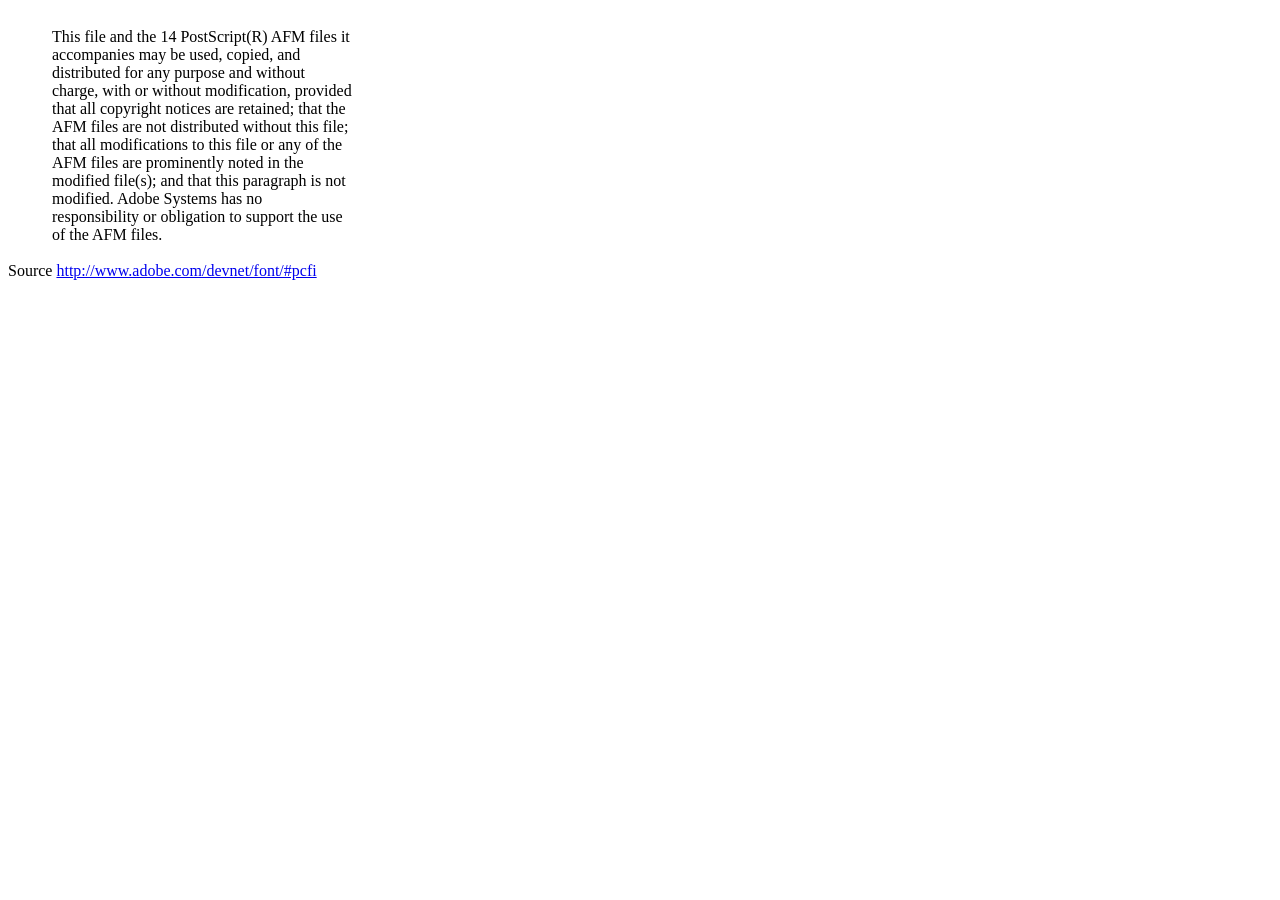
<file: wp-content/plugins/woocommerce-pdf-invoices-packing-slips/vendor/dompdf/dompdf/lib/fonts/mustRead.html>
<html>
	<head>
		<meta http-equiv="content-type" content="text/html;charset=iso-8859-1">
		<meta name="generator" content="Adobe GoLive 4">
		<title>Core 14 AFM Files - ReadMe</title>
	</head>
	<body bgcolor="white">
		<font color="white">or</font>
		<table border="0" cellpadding="0" cellspacing="2">
			<tr>
				<td width="40"></td>
				<td width="300">This file and the 14 PostScript(R) AFM files it accompanies may be used, copied, and distributed for any purpose and without charge, with or without modification, provided that all copyright notices are retained; that the AFM files are not distributed without this file; that all modifications to this file or any of the AFM files are prominently noted in the modified file(s); and that this paragraph is not modified. Adobe Systems has no responsibility or obligation to support the use of the AFM files. <font color="white">Col</font></td>
			</tr>
		</table>
		<p>Source <a href="http://www.adobe.com/devnet/font/#pcfi">http://www.adobe.com/devnet/font/#pcfi</a></p>
</body>
</html>
</file>
